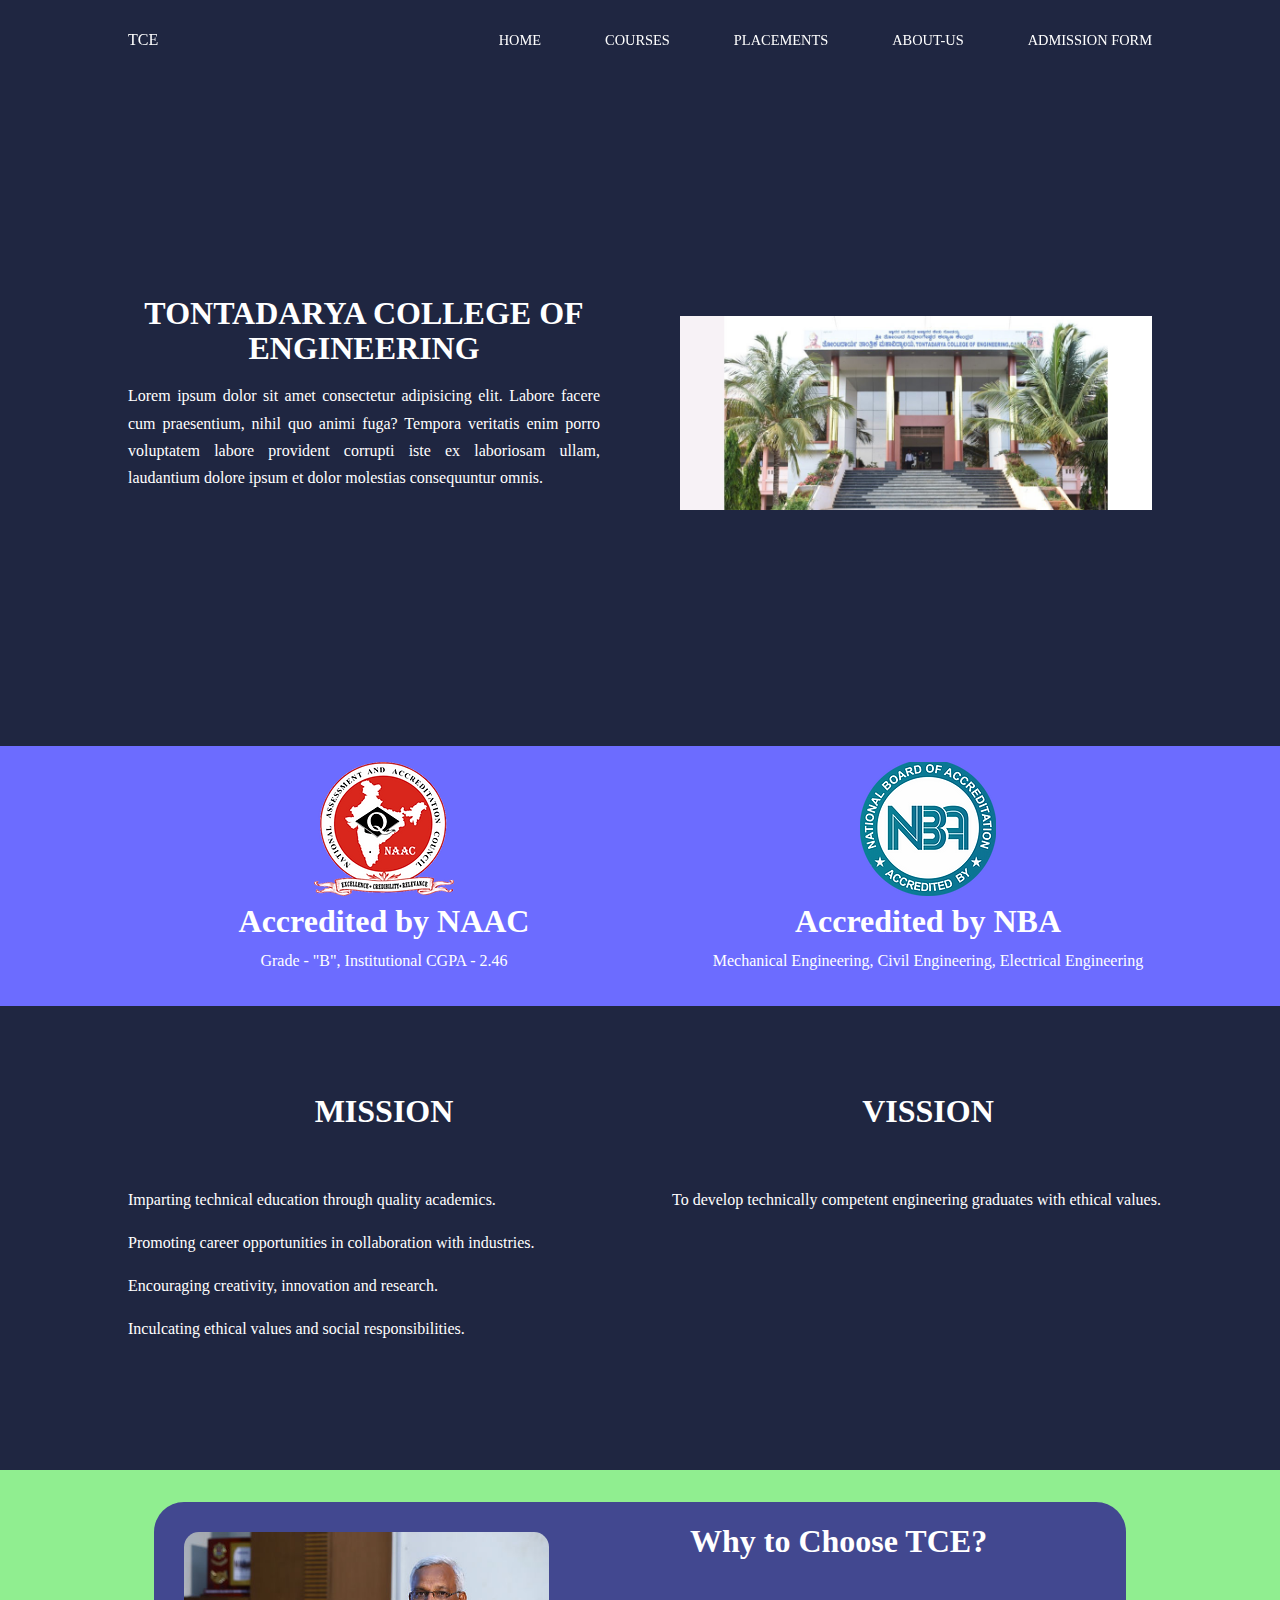
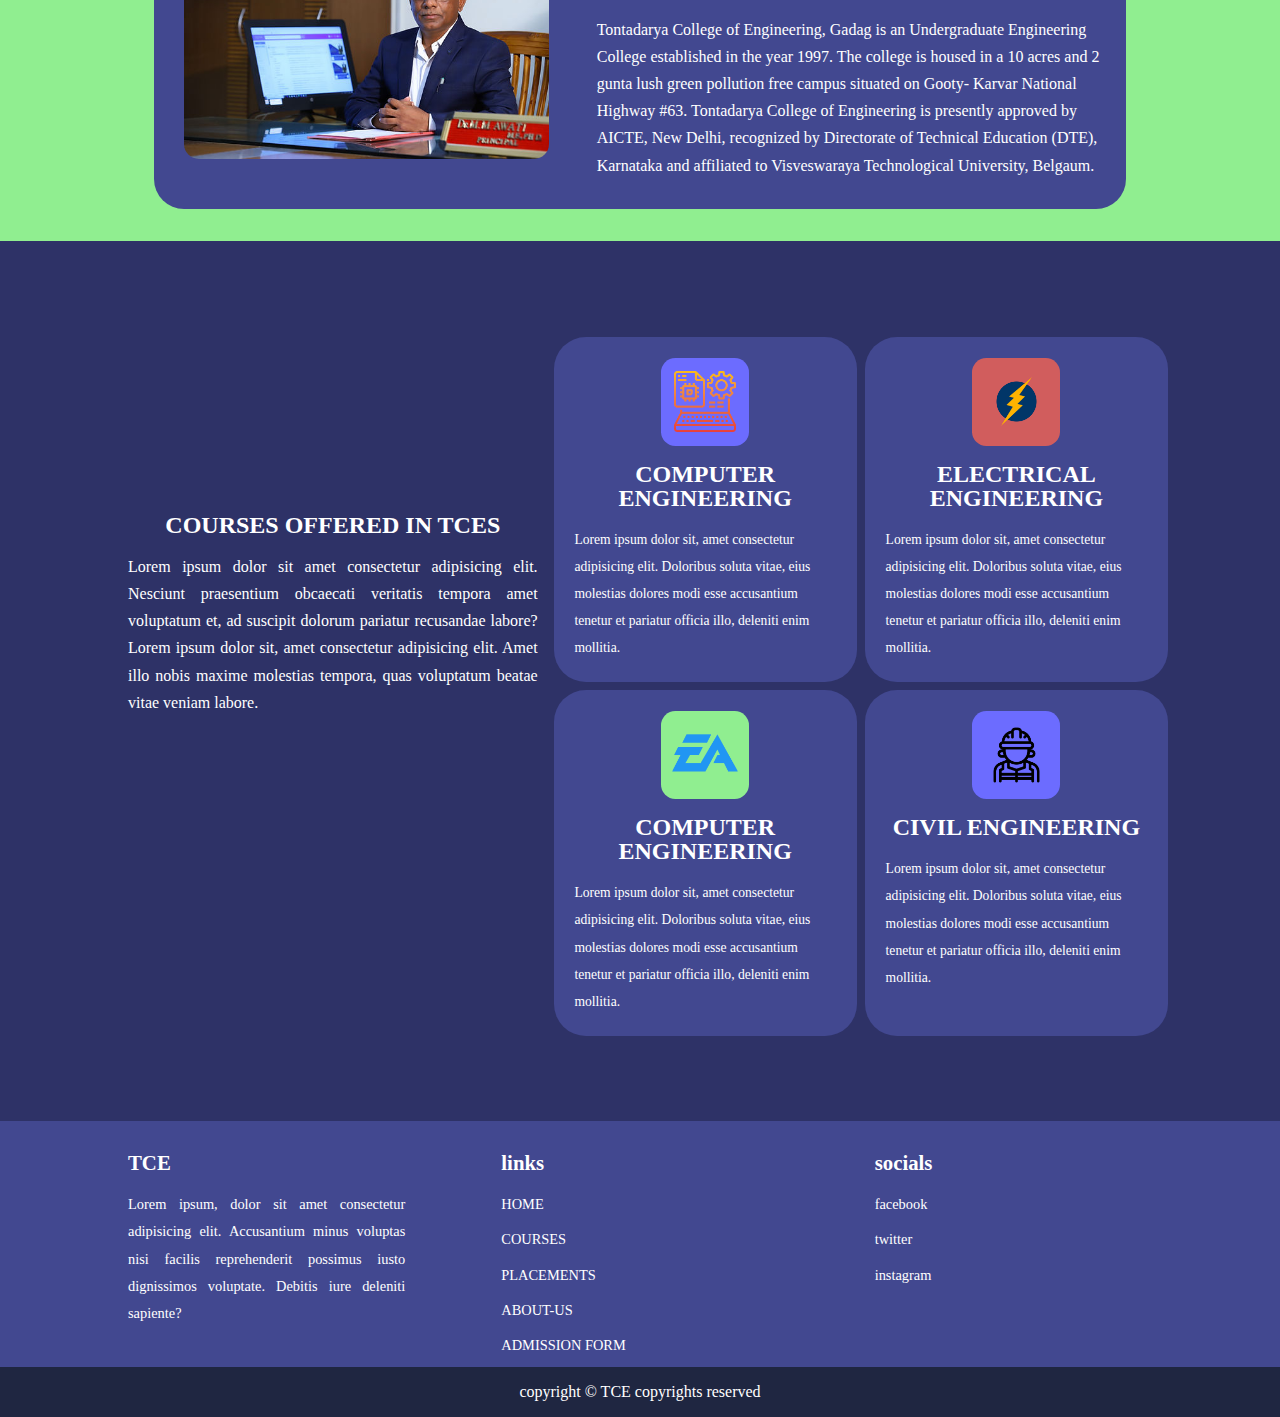
<file: index.html>
<!DOCTYPE html>
<html lang="en">
  <head>
    <meta charset="UTF-8" />
    <meta http-equiv="X-UA-Compatible" content="IE=edge" />
    <meta name="viewport" content="width=device-width, initial-scale=1.0" />
    <title>TONTADARYA COLLEGE OF ENGINEERING</title>
    <link rel="stylesheet" href="/css/style.css" />
  </head>

  <body>
    <nav>
      <div class="container nav_container">
        <a href="/index.html">TCE</a>
        <ul class="nav_menu">
          <li><a href="/index.html">HOME</a></li>
          <li><a href="#crcs">COURSES</a></li>
          <li><a href="/placements.html">PLACEMENTS</a></li>
          <li><a href="/about.html">ABOUT-US</a></li>
          <li><a href="/admissionform.html">ADMISSION FORM</a></li>
        </ul>
        <button id="menu_button">
          <img src="/img/icons8-menu-24.png" alt="menu_button" />
        </button>
        <button id="menu_close">
          <img src="/img/close.png" alt="menu_close" />
        </button>
      </div>
    </nav>
    <header>
      <div class="container header_container">
        <div class="header-left">
          <h1>TONTADARYA COLLEGE OF ENGINEERING</h1>
          <p>
            Lorem ipsum dolor sit amet consectetur adipisicing elit. Labore
            facere cum praesentium, nihil quo animi fuga? Tempora veritatis enim
            porro voluptatem labore provident corrupti iste ex laboriosam ullam,
            laudantium dolore ipsum et dolor molestias consequuntur omnis.
          </p>
        </div>
        <div class="header_right">
          <img src="/img/tce3.jpeg" alt="college image" />
        </div>
      </div>
    </header>
    <!-- accredited -->
    <main class="accredited">
      <div class="container accredited_container">
        <div class="left_accredited">
          <div class="accredited_image">
            <img src="img/NAAC_LOGO.png" alt="" />
          </div>
          <h2>Accredited by NAAC</h2>
          <p>Grade - "B", Institutional CGPA - 2.46</p>
        </div>
        <div class="right_accredited">
          <div class="accredited_image"><img src="img//nba.png" alt="" /></div>
          <h2>Accredited by NBA</h2>
          <p>
            Mechanical Engineering, Civil Engineering, Electrical Engineering
          </p>
        </div>
      </div>
    </main>
    <!-- mission -->
    <section class="mission container">
      <div class="mision_container">
        <h2>MISSION</h2>
        <p>Imparting technical education through quality academics.</p>
        <p>Promoting career opportunities in collaboration with industries.</p>
        <p>Encouraging creativity, innovation and research.</p>
        <p>Inculcating ethical values and social responsibilities.</p>
      </div>
      <div class="vission_container">
        <h2>VISSION</h2>
        <p>
          To develop technically competent engineering graduates with ethical
          values.
        </p>
      </div>
    </section>
    <!-- why to choose -->
    <section class="whytochoose">
      <div class="container why">
        <div class="why_left">
          <img src="/img/princy.jpg" alt="" />
        </div>
        <div class="why_right">
          <h2>Why to Choose TCE?</h2>
          <p>
            Tontadarya College of Engineering, Gadag is an Undergraduate
            Engineering College established in the year 1997. The college is
            housed in a 10 acres and 2 gunta lush green pollution free campus
            situated on Gooty- Karvar National Highway #63. Tontadarya College
            of Engineering is presently approved by AICTE, New Delhi, recognized
            by Directorate of Technical Education (DTE), Karnataka and
            affiliated to Visveswaraya Technological University, Belgaum.
          </p>
        </div>
      </div>
    </section>
    <!-- courses -->
    <section id="crcs" class="categories">
      <div class="container categories_container">
        <div class="leftcategories">
          <h2>COURSES OFFERED IN TCES</h2>
          <p>
            Lorem ipsum dolor sit amet consectetur adipisicing elit. Nesciunt
            praesentium obcaecati veritatis tempora amet voluptatum et, ad
            suscipit dolorum pariatur recusandae labore? Lorem ipsum dolor sit,
            amet consectetur adipisicing elit. Amet illo nobis maxime molestias
            tempora, quas voluptatum beatae vitae veniam labore.
          </p>
        </div>
        <div class="rightcategories">
          <article class="category">
            <span class="category_icon"
              ><img src="/img/laptop-processor.png" alt="comuter-icon"
            /></span>
            <h2>COMPUTER ENGINEERING</h2>
            <p>
              Lorem ipsum dolor sit, amet consectetur adipisicing elit.
              Doloribus soluta vitae, eius molestias dolores modi esse
              accusantium tenetur et pariatur officia illo, deleniti enim
              mollitia.
            </p>
          </article>
          <article class="category">
            <span class="category_icon"
              ><img src="/img/electric.png" alt="electrical-icon"
            /></span>
            <h2>ELECTRICAL ENGINEERING</h2>
            <p>
              Lorem ipsum dolor sit, amet consectetur adipisicing elit.
              Doloribus soluta vitae, eius molestias dolores modi esse
              accusantium tenetur et pariatur officia illo, deleniti enim
              mollitia.
            </p>
          </article>
          <article class="category">
            <span class="category_icon"
              ><img src="/img/electronic-arts.png" alt="electronic-icon"
            /></span>
            <h2>COMPUTER ENGINEERING</h2>
            <p>
              Lorem ipsum dolor sit, amet consectetur adipisicing elit.
              Doloribus soluta vitae, eius molestias dolores modi esse
              accusantium tenetur et pariatur officia illo, deleniti enim
              mollitia.
            </p>
          </article>
          <article class="category">
            <span class="category_icon"
              ><img src="/img/engineer (1).png" alt="civil-icon"
            /></span>
            <h2>CIVIL ENGINEERING</h2>
            <p>
              Lorem ipsum dolor sit, amet consectetur adipisicing elit.
              Doloribus soluta vitae, eius molestias dolores modi esse
              accusantium tenetur et pariatur officia illo, deleniti enim
              mollitia.
            </p>
          </article>
        </div>
      </div>
    </section>
    <footer>
      <div class="container footer_container">
        <div class="footer_1">
          <a href="/index.html" class="footer_logo">
            <h4>TCE</h4>
          </a>
          <p>
            Lorem ipsum, dolor sit amet consectetur adipisicing elit.
            Accusantium minus voluptas nisi facilis reprehenderit possimus iusto
            dignissimos voluptate. Debitis iure deleniti sapiente?
          </p>
        </div>
        <div class="footer_2">
          <h4>links</h4>
          <ul class="links">
            <li><a href="/index.html">HOME</a></li>
            <li><a href="/courses.html">COURSES</a></li>
            <li><a href="/placements.html">PLACEMENTS</a></li>
            <li><a href="/about.html">ABOUT-US</a></li>
            <li><a href="/admissionform.html">ADMISSION FORM</a></li>
          </ul>
        </div>
        <div class="footer_3">
          <h4>socials</h4>
          <ul class="socials">
            <li><a href="#">facebook</a></li>
            <li><a href="#">twitter</a></li>
            <li><a href="#">instagram</a></li>
          </ul>
        </div>
      </div>
    </footer>
    <div class="footer_4">
      <div class="footer_copyright container">
        <p>copyright &copy; TCE copyrights reserved</p>
      </div>
    </div>
    <script src="/main.js"></script>
  </body>
</html>
</file>
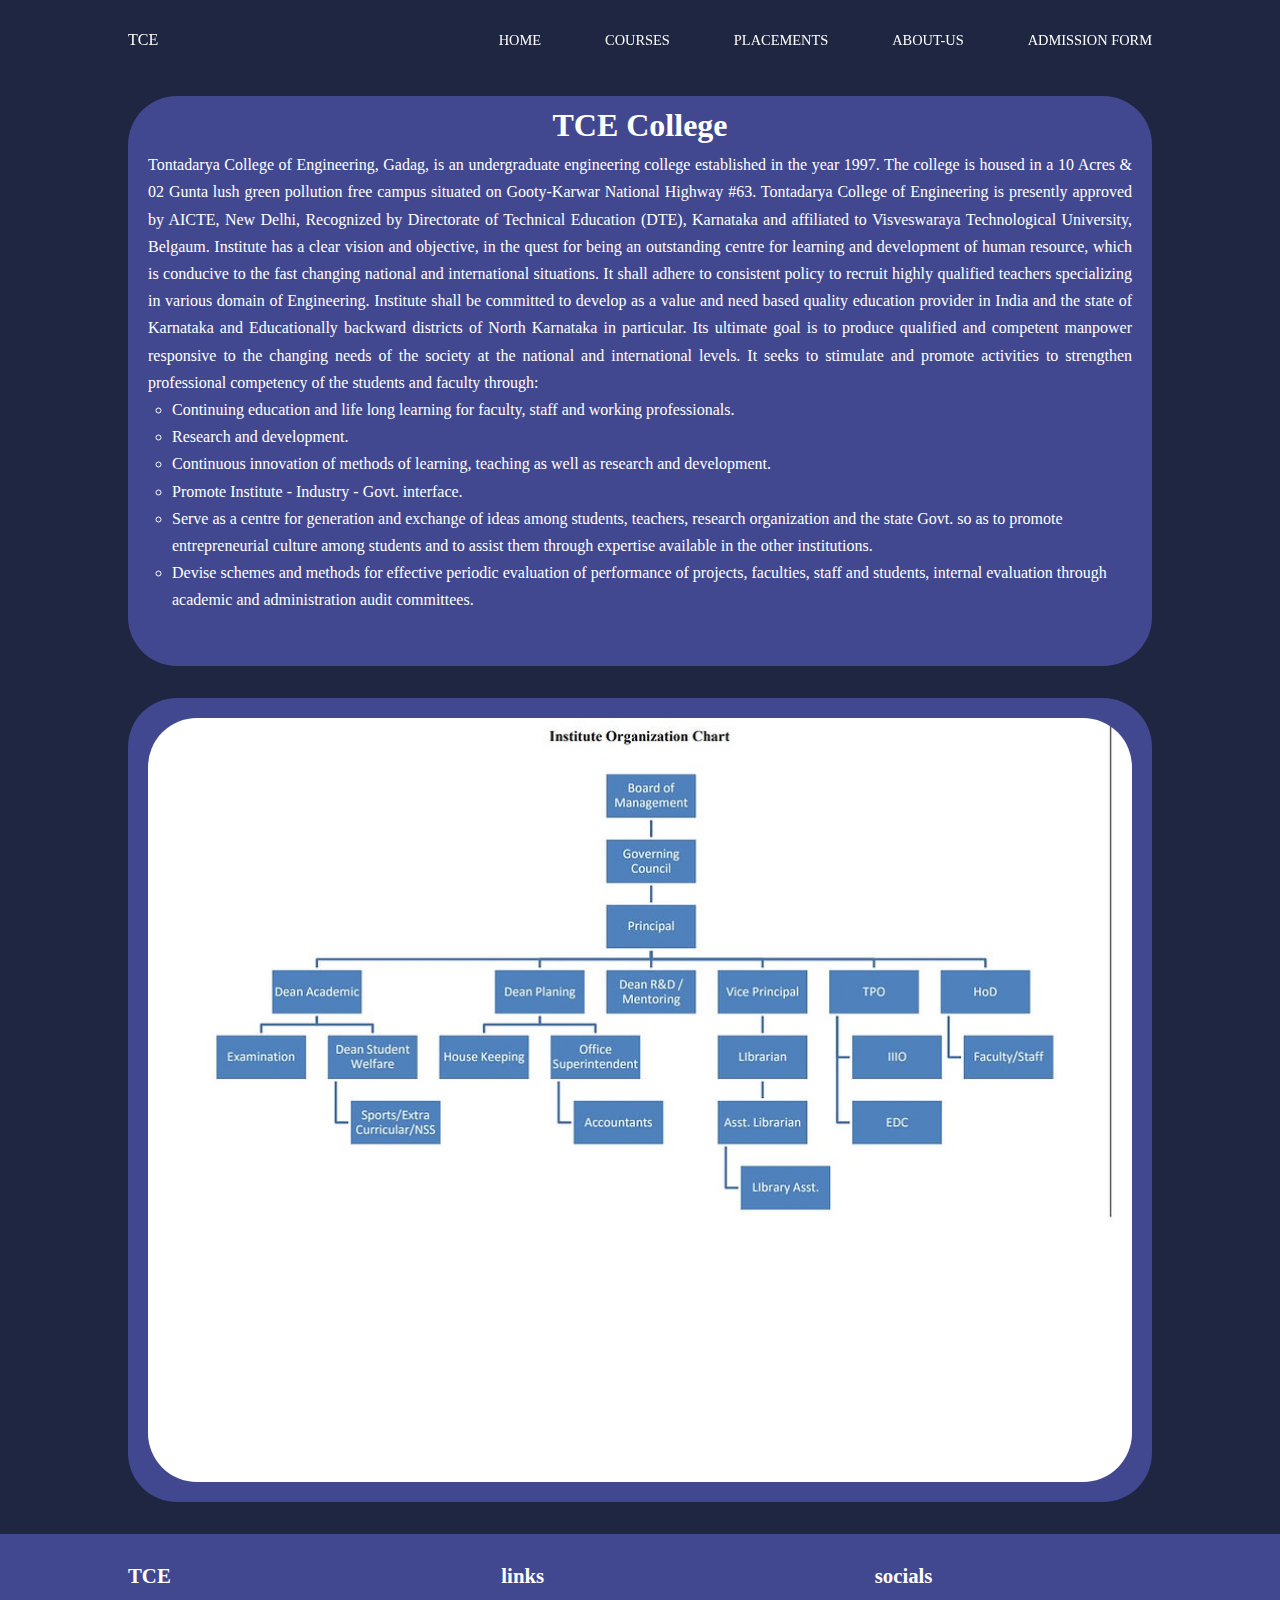
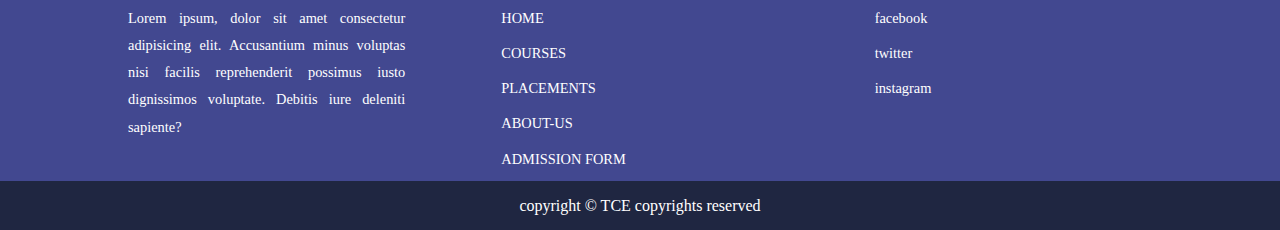
<file: about.html>
<!DOCTYPE html>
<html lang="en">
  <head>
    <meta charset="UTF-8" />
    <meta http-equiv="X-UA-Compatible" content="IE=edge" />
    <meta name="viewport" content="width=device-width, initial-scale=1.0" />
    <title>About | TONTADARYA COLLEGE OF ENGINEERING</title>
    <link rel="stylesheet" href="/css/style.css" />
    <link rel="stylesheet" href="/css/about.css" />
  </head>

  <body>
    <nav>
      <div class="container nav_container">
        <a href="/index.html">TCE</a>
        <ul class="nav_menu">
          <li><a href="/index.html">HOME</a></li>
          <li><a href="/courses.html">COURSES</a></li>
          <li><a href="/placements.html">PLACEMENTS</a></li>
          <li><a href="/about.html">ABOUT-US</a></li>
          <li><a href="/admissionform.html">ADMISSION FORM</a></li>
        </ul>
        <button id="menu_button">
          <img src="/img/icons8-menu-24.png" alt="menu_button" />
        </button>
        <button id="menu_close">
          <img src="/img/close.png" alt="menu_close" />
        </button>
      </div>
    </nav>

    <div class="container about">
      <h2>TCE College</h2>
      <p>
        Tontadarya College of Engineering, Gadag, is an undergraduate
        engineering college established in the year 1997. The college is housed
        in a 10 Acres & 02 Gunta lush green pollution free campus situated on
        Gooty-Karwar National Highway #63. Tontadarya College of Engineering is
        presently approved by AICTE, New Delhi, Recognized by Directorate of
        Technical Education (DTE), Karnataka and affiliated to Visveswaraya
        Technological University, Belgaum. Institute has a clear vision and
        objective, in the quest for being an outstanding centre for learning and
        development of human resource, which is conducive to the fast changing
        national and international situations. It shall adhere to consistent
        policy to recruit highly qualified teachers specializing in various
        domain of Engineering. Institute shall be committed to develop as a
        value and need based quality education provider in India and the state
        of Karnataka and Educationally backward districts of North Karnataka in
        particular. Its ultimate goal is to produce qualified and competent
        manpower responsive to the changing needs of the society at the national
        and international levels. It seeks to stimulate and promote activities
        to strengthen professional competency of the students and faculty
        through:
      </p>
      <div class="list1">
        <ul>
          <li>
            Continuing education and life long learning for faculty, staff and
            working professionals.
          </li>
          <li>Research and development.</li>
          <li>
            Continuous innovation of methods of learning, teaching as well as
            research and development.
          </li>
          <li>Promote Institute - Industry - Govt. interface.</li>
          <li>
            Serve as a centre for generation and exchange of ideas among
            students, teachers, research organization and the state Govt. so as
            to promote entrepreneurial culture among students and to assist them
            through expertise available in the other institutions.
          </li>
          <li>
            Devise schemes and methods for effective periodic evaluation of
            performance of projects, faculties, staff and students, internal
            evaluation through academic and administration audit committees.
          </li>
        </ul>
      </div>
    </div>
    <div class="container chart">
      <img src="/img/chart.jpg" alt="" />
    </div>

    <footer>
      <div class="container footer_container">
        <div class="footer_1">
          <a href="/index.html" class="footer_logo">
            <h4>TCE</h4>
          </a>
          <p>
            Lorem ipsum, dolor sit amet consectetur adipisicing elit.
            Accusantium minus voluptas nisi facilis reprehenderit possimus iusto
            dignissimos voluptate. Debitis iure deleniti sapiente?
          </p>
        </div>
        <div class="footer_2">
          <h4>links</h4>
          <ul class="links">
            <li><a href="/index.html">HOME</a></li>
            <li><a href="/courses.html">COURSES</a></li>
            <li><a href="/placements.html">PLACEMENTS</a></li>
            <li><a href="/about.html">ABOUT-US</a></li>
            <li><a href="/admissionform.html">ADMISSION FORM</a></li>
          </ul>
        </div>
        <div class="footer_3">
          <h4>socials</h4>
          <ul class="socials">
            <li><a href="#">facebook</a></li>
            <li><a href="#">twitter</a></li>
            <li><a href="#">instagram</a></li>
          </ul>
        </div>
      </div>
    </footer>
    <div class="footer_4">
      <div class="footer_copyright container">
        <p>copyright &copy; TCE copyrights reserved</p>
      </div>
    </div>
    <script src="/main.js"></script>
  </body>
</html>
</file>
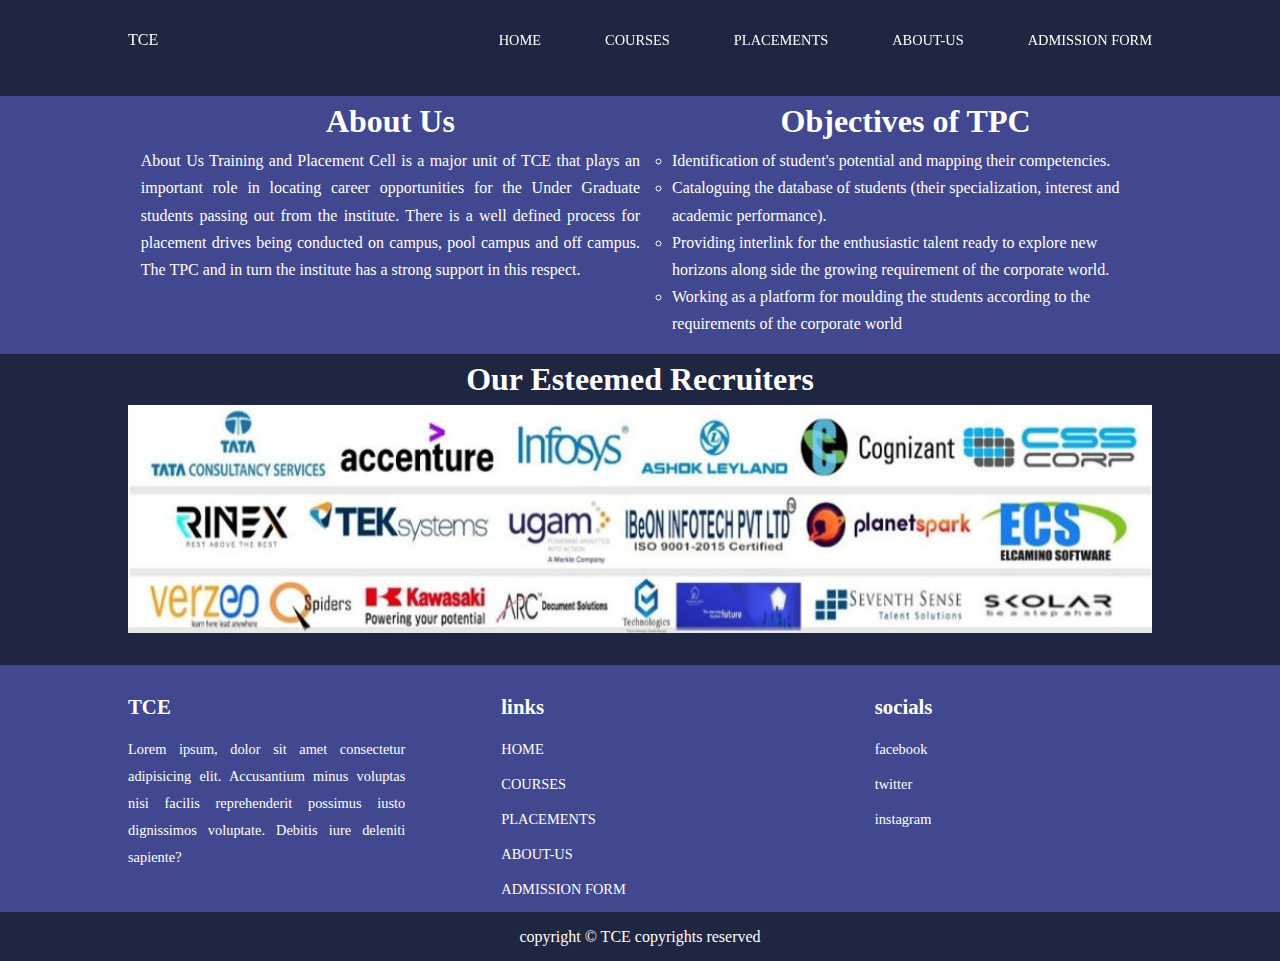
<file: placements.html>
<!DOCTYPE html>
<html lang="en">

<head>
    <meta charset="UTF-8">
    <meta http-equiv="X-UA-Compatible" content="IE=edge">
    <meta name="viewport" content="width=device-width, initial-scale=1.0">
    <title>Placements | TONTADARYA COLLEGE OF ENGINEERING</title>
    <link rel="stylesheet" href="/css/style.css">
    <link rel="stylesheet" href="/css/placements.css">
</head>

<body>
    <nav>
        <div class="container nav_container">
            <a href="/index.html">TCE</a>
            <ul class="nav_menu">
                <li><a href="/index.html">HOME</a></li>
                <li><a href="/courses.html">COURSES</a></li>
                <li><a href="/placements.html">PLACEMENTS</a></li>
                <li><a href="/about.html">ABOUT-US</a></li>
                <li><a href="/admissionform.html">ADMISSION FORM</a></li>
            </ul>
            <button id="menu_button"><img src="/img/icons8-menu-24.png" alt="menu_button"></button>
            <button id="menu_close"><img src="/img/close.png" alt="menu_close"></button>
        </div>
    </nav>
    <div class="placements">
        <div class="container placements_container">
            <div class="left_placements">
                <h2>About Us</h2>
                <p>
                    About Us
                    Training and Placement Cell is a major unit of TCE that plays an important role in locating career
                    opportunities for the Under Graduate students passing out from the institute. There is a well
                    defined process for placement drives being conducted on campus, pool campus and off campus. The TPC
                    and in turn the institute has a strong support in this respect.
                </p>
            </div>
            <div class="right_placements">
                <h2>Objectives of TPC</h2>
                <ul>
                    <li>Identification of student's potential and mapping their competencies.</li>
                    <li>Cataloguing the database of students (their specialization, interest and academic performance).
                    </li>
                    <li>Providing interlink for the enthusiastic talent ready to explore new horizons along side the
                        growing requirement of the corporate world.</li>
                    <li>Working as a platform for moulding the students according to the requirements of the corporate
                        world</li>
                </ul>
            </div>
        </div>
    </div>
    <div class="recruiters container">
        <h2>Our Esteemed Recruiters</h2>
        <img src="img/recruiters.jpg" alt="our recruiters">
    </div>
    <footer>
        <div class="container footer_container">
            <div class="footer_1">
                <a href="/index.html" class="footer_logo">
                    <h4>TCE</h4>
                </a>
                <p>Lorem ipsum, dolor sit amet consectetur adipisicing elit. Accusantium minus voluptas nisi facilis
                    reprehenderit possimus iusto dignissimos voluptate. Debitis iure deleniti sapiente?</p>
            </div>
            <div class="footer_2">
                <h4>links</h4>
                <ul class="links">
                    <li><a href="/index.html">HOME</a></li>
                    <li><a href="/courses.html">COURSES</a></li>
                    <li><a href="/placements.html">PLACEMENTS</a></li>
                    <li><a href="/about.html">ABOUT-US</a></li>
                    <li><a href="/admissionform.html">ADMISSION FORM</a></li>
                </ul>
            </div>
            <div class="footer_3">
                <h4>socials</h4>
                <ul class="socials">
                    <li><a href="#">facebook</a></li>
                    <li><a href="#">twitter</a></li>
                    <li><a href="#">instagram</a></li>
                </ul>

            </div>

        </div>
    </footer>
    <div class="footer_4">
        <div class="footer_copyright container">
            <p> copyright &copy; TCE copyrights reserved</p>
        </div>
    </div>
</body>
<script src="/main.js"></script>
</html>
</file>
<file: css/style.css>
* {
  margin: 0;
  padding: 0;
  border: 0;
  outline: 0;
  text-decoration: none;
  list-style: none;
  box-sizing: border-box;
}
:root {
  --color-primary: #6c6cff;
  --color-sucess: lightgreen;
  --color-danger: rgb(209, 93, 93);
  --color-white: white;
  --color-light: rgb(226, 211, 211);
  --color-black: black;
  --color-bg: #1f2641;
  --color-bg1: #2e3267;
  --color-bg2: #424890;
  --transition: all 400ms ease;
}
body {
  background-color: var(--color-bg);
  color: var(--color-white);
  line-height: 1.7rem;
}
.container {
  width: 80%;
  margin: 0 auto;
}
section {
  padding: 6rem 0;
}
section h2 {
  text-align: center;
  margin-bottom: 4rem;
}
h1,
h2,
h3,
h4,
h5,
h6 {
  line-height: 1.2rem;
}
h1 {
  font-size: 2.4rem;
}
h2 {
  font-size: 2rem;
}
h3 {
  font-size: 1.6rem;
}
h4 {
  font-size: 1.3rem;
}
.header_container h1 {
  font-size: 2rem;
  line-height: 35px;
  text-align: center;
}
a {
  color: var(--color-white);
}
img {
  width: 100%;
  display: block;
  object-fit: cover;
}
.btn {
  display: inline-block;
  background-color: var(--color-white);
  color: var(--color-black);
  border: 1px solid transparent;
  font-weight: 500;
  transition: var(--transition);
}
.btn:hover {
  background-color: transparent;
  color: var(--color-white);
  border: var(--color-white);
}
/* -----------navbar-------- */
nav {
  background-color: transparent;
  width: 100vw;
  position: fixed;
  top: 0;
  z-index: 11;
  height: 5rem;
}
#menu_button {
  display: none;
}
#menu_close {
  display: none;
}
/* when scrolled */
.window_scroll {
  background: var(--color-primary);
  box-shadow: 0 1rem 1rem rgba(0, 0, 0, 0.5);
}
.nav_container {
  display: flex;
  justify-content: space-between;
  align-items: center;
  height: 100%;
}
.nav_menu {
  display: flex;
  align-items: center;
  gap: 4rem;
}
.nav_menu a {
  font-size: 0.9rem;
  transition: var(--transition);
}
.nav_menu a:hover {
  background-color: var(--color-bg2);
}

/* -----------header------- */
header {
  position: relative;
  top: 5rem;
  overflow: hidden;
  height: 74vh;
  margin-bottom: 5rem;
}
.header_container {
  display: grid;
  grid-template-columns: 1fr 1fr;
  align-items: center;
  gap: 5rem;
  height: 100%;
}
.header-left p {
  margin: 1rem 0 2.4rem;
  text-align: justify;
}
/* --------------courses------------ */
.categories {
  background: var(--color-bg1);
  height: 55rem;
}
.categories h2 {
  line-height: 1;
  margin-bottom: 1rem;
  margin-top: 1rem;
  font-size: 1.5rem;
}
.categories_container {
  display: grid;
  grid-template-columns: 40% 60%;
  gap: 1rem;
}
.leftcategories {
  margin-top: 10rem;
}

.leftcategories p {
  margin: 1rem 0 3rem;
  text-align: justify;
}
.rightcategories {
  display: grid;
  grid-template-columns: repeat(2, 1fr);
  gap: 0.5rem;
}
.category {
  background: var(--color-bg2);
  padding: 1.3rem;
  border-radius: 2rem;
  transition: var(--transition);
}
.category:nth-child(2) .category_icon img {
  background: var(--color-danger);
}
.category:nth-child(3) .category_icon img {
  background: var(--color-sucess);
}
.category:hover {
  box-shadow: 0 3rem 3rem rgba(0, 0, 0, 0.8);
  z-index: 1;
}
.category_icon img {
  background: var(--color-primary);
  padding: 0.7rem;
  border-radius: 0.9rem;
  width: 88px;
  margin: auto;
}
.category p {
  font-size: 0.85rem;
}
/* main-------- */
main {
  margin-top: 1rem;
  background: var(--color-primary);
  /* height: 10rem; */
  padding-bottom: 2rem;
}
.accredited_container {
  display: grid;
  grid-template-columns: 50% 50%;
  gap: 2rem;
  /* justify-content: center;
    align-items: center; */
}
.left_accredited {
  display: flex;
  flex-direction: column;
  justify-content: center;
  align-items: center;
}
.right_accredited {
  display: flex;
  flex-direction: column;
  justify-content: center;
  align-items: center;
}
.accredited_container h2 {
  margin: 1rem;
}
.accredited_container img {
  margin-top: 1rem;
}
.mission {
  display: grid;
  grid-template-columns: 50% 50%;
  gap: 2rem;
}
.mission p {
  margin: 1rem 0;
  text-align: left;
}
.whytochoose {
  background-color: var(--color-sucess);
  margin-top: 1rem;
  padding: 2rem;
}
.why {
  display: grid;
  grid-template-columns: 40% 60%;
  gap: 1rem;
  background: var(--color-bg2);
  padding: 30px;
  border-radius: 30px;
}
.why img {
  border-radius: 15px;
}
.why p {
  margin-left: 2rem;
}
/* footer */
footer {
  background: var(--color-bg2);
  padding-top: 2rem;
  font-size: 0.9rem;
}
.footer_container {
  display: grid;
  grid-template-columns: repeat(3, 1fr);
  gap: 6rem;
}
.footer_1 p {
  text-align: justify;
}
.footer_container > div h4 {
  margin-bottom: 1.2rem;
}
footer ul li {
  margin-bottom: 0.5rem;
}
footer ul li a:hover {
  text-decoration: underline;
}
/* .footer_copyright{
    text-align: center;
    padding: 1.2rem, 0;
    border-top: 1px solid var(--color-bg1);
} */
.footer_4 {
  margin-top: 0.7rem;
  margin-bottom: 0.7rem;
  text-align: center;
}
/* for tablets */
@media only screen and (max-width: 1024px) {
  .container {
    width: 90%;
  }
  nav button {
    display: inline-block;
    background: transparent;
    font-size: 1.8rem;
    color: var(--color-white);
    cursor: pointer;
  }
  #menu_button {
    display: block;
  }

  #menu_close {
    display: none;
  }
  .nav_menu {
    right: 5%;
    position: fixed;
    top: 5rem;
    height: fit-content;
    flex-direction: column;
    gap: 0;
    display: none;
  }
  .nav_menu li {
    width: 100%;
    height: 5.8rem;
  }
  .nav_menu li a {
    background: var(--color-primary);
    box-shadow: -4rem 6rem 10rem rgba(0, 0, 0, 0.5);
    width: 150%;
    height: 150%;
    display: grid;
    place-items: center;
  }
  .nav_menu li a:hover {
    background: var(--color-bg2);
    color: var(--color-white);
  }
}
@media only screen and (max-width: 860px) {
  .header_container {
    grid-template-columns: 1fr;
    gap: 2rem;
  }
  .accredited_container {
    grid-template-columns: 1fr;
    gap: 1rem;
  }
  main {
    margin-top: 6rem;
  }
  .mission {
    grid-template-columns: 1fr;
  }
  .mission p {
    margin-left: 156px;
  }
  .why {
    grid-template-columns: 1fr;
  }
  .categories {
    height: fit-content;
  }
  .categories_container {
    grid-template-columns: 1fr;
  }
  .leftcategories {
    margin-top: -2rem;
  }
}
@media only screen and (max-width: 600px) {
  .nav_menu li a {
    padding-right: 75px;
  }
  .container {
    width: 94%;
  }
  .nav_menu {
    right: 3%;
  }
  header {
    height: 100vh;
  }
  .header_container {
    text-align: center;
    grid-template-columns: 1fr;
    margin-top: 0;
  }
  .header-left p {
    margin-bottom: 1.3rem;
  }
  .rightcategories {
    grid-template-columns: 1fr;
    gap: 0.7rem;
  }
  .category {
    padding: 1rem;
    border-radius: 1rem;
  }
  .category img {
    margin-top: 4px;
    display: inline-block;
  }
  .footer_container {
    grid-template-columns: 1fr;
    gap: 2rem;
  }
  .mission p {
    margin: auto;
    text-align: justify;
  }
  .mission h2 {
    margin-bottom: 1rem;
  }
  .vission_container p {
    text-align: center;
  }
  .whytochoose {
    padding: 0%;
    background: transparent;
  }
  .why {
    width: 94%;
    margin-bottom: 10px;
  }
  .categories h2 {
    text-align: center;
  }
  footer {
    text-align: center;
  }
}
</file>
<file: css/about.css>
.about{
    margin-top: 6rem;
    background: var(--color-bg2);
    padding: 20px;
    border-radius: 49px;
    margin-bottom: 2rem;
}
.about h2{
    text-align: center;
    margin-bottom: 1rem;
}
.about p{
    text-align: justify;
}
div.list1 ul li{
    list-style: circle;
    margin-left: 1.5rem;
}
.list1{
    margin-bottom: 2rem;
}
.chart{
    margin-bottom: 2rem;
    background: var(--color-bg2);
    padding: 20px;
    border-radius: 49px;
}
.chart img{
    border-radius: 49px;
}
</file>
<file: css/placements.css>
.placements{
    background: var(--color-bg2);
    margin-top: 6rem;
    padding: 1rem;
}
.placements_container{
    display: grid;
    grid-template-columns: 50% 50%;
    gap: 1rem;
}
.placements_container h2{
   
text-align: center;
margin-bottom: 1rem;
}
.placements_container p{
    text-align: justify;
}
.right_placements ul li{
    list-style-type: circle;
    margin-left: 1rem;
}
div.recruiters{
    margin-top: 1rem;
}
.recruiters h2{
margin-bottom: 1rem;
text-align: center;
}
footer{
    margin-top: 2rem;
}
</file>
